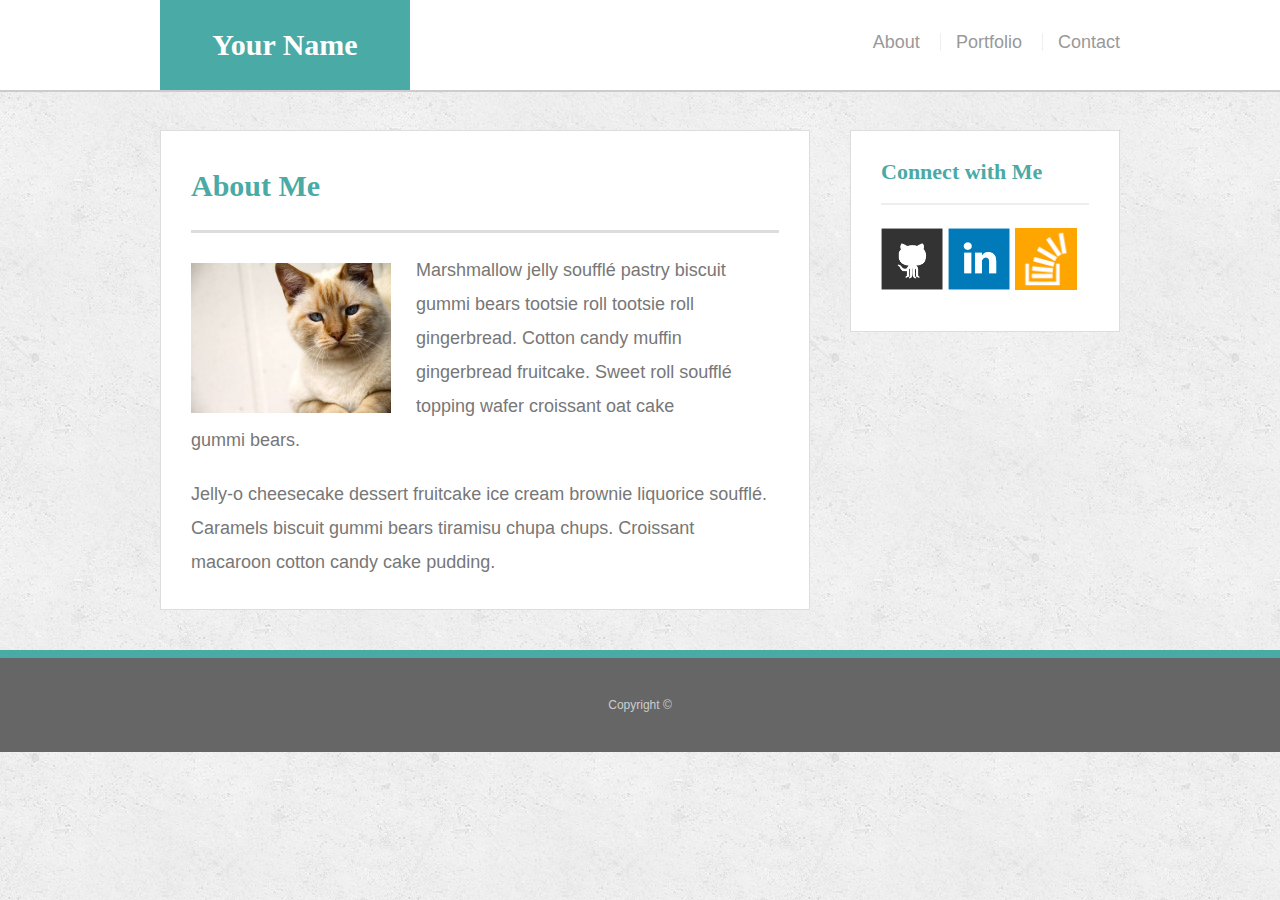
<file: index.html>
<!doctype html>
<html lang="en-us">

<head>
  <meta name="viewport" content="width=device-width, initial-scale=100%">
  <meta charset="UTF-8">
  <title>About | Your Name</title>
  <link rel="stylesheet" type="text/css" href="assets/css/reset.css">
  <link rel="stylesheet" type="text/css" href="assets/css/style.css">
</head>

<body>

  <header id="masthead">
    <div class="container">
      <a href="index.html" id="logo">Your Name</a>
      <nav>
        <a href="index.html">About</a>
        <a href="portfolio.html">Portfolio</a>
        <a href="contact.html">Contact</a>
      </nav>
    </div>
  </header>

  <div id="main-container" class="container">
    <section class="main-section">
      <h1>About Me</h1>

      <img src="assets/images/cat.jpg" class="auth-image" alt="Your Name">

      <p>Marshmallow jelly souffl&eacute; pastry biscuit gummi bears tootsie roll tootsie roll gingerbread. Cotton candy muffin gingerbread fruitcake. Sweet roll souffl&eacute; topping wafer croissant oat cake gummi&nbsp;bears.</p>

      <p>Jelly-o cheesecake dessert fruitcake ice cream brownie liquorice souffl&eacute;. Caramels biscuit gummi bears tiramisu chupa chups. Croissant macaroon cotton candy cake pudding.</p>

    </section>

    <section class="sidebar">
      <div id="connect">
        <h2>Connect with Me</h2>

        <a href="#"><img src="assets/images/github-128.png" class="social" alt="GitHub" /></a>
        <a href="#"><img src="assets/images/linkedin-128.png" class="social" alt="LinkedIn" /></a>
        <a href="#"><img src="assets/images/stackoverflow-128.png" class="social" alt="Stack Overflow" /></a>
      </div>
    </section>
  </div>

  <footer>
    <div class="container">
      Copyright &copy; 
    </div>
  </footer>
</body>

</html>
</file>
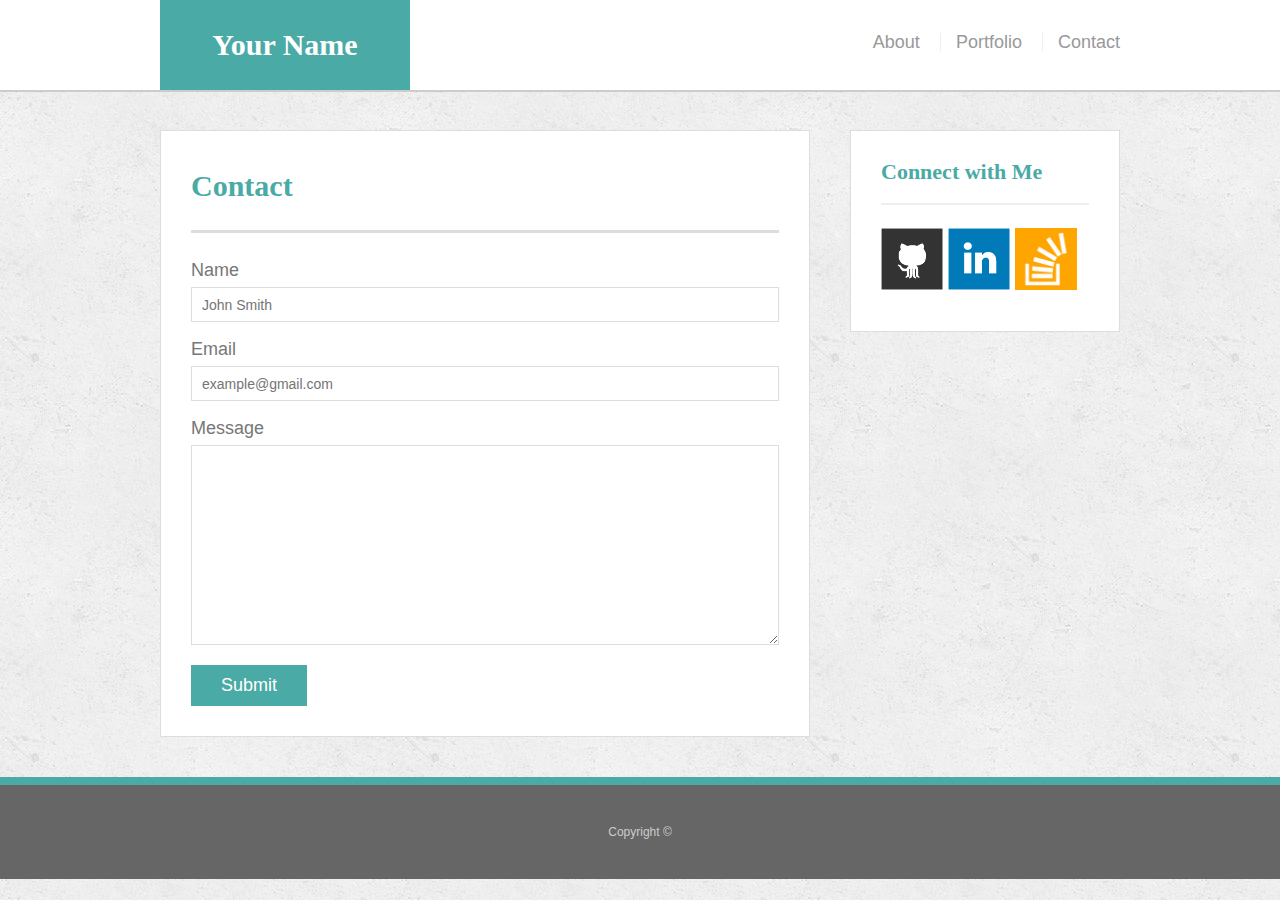
<file: contact.html>
<!doctype html>
<html lang="en-us">

<head>
  <meta name="viewport" content="width=device-width, initial-scale=1">
  <meta charset="UTF-8">
  <title>Contact | Your Name</title>
  <link rel="stylesheet" type="text/css" href="assets/css/reset.css">
  <link rel="stylesheet" type="text/css" href="assets/css/style.css">
</head>

<body>

  <header id="masthead">
    <div class="container">
      <a href="index.html" id="logo">Your Name</a>
      <nav>
        <a href="index.html">About</a>
        <a href="portfolio.html">Portfolio</a>
        <a href="contact.html">Contact</a>
      </nav>
    </div>
  </header>

  <div id="main-container" class="container">
    <section class="main-section">
      <h1>Contact</h1>

      <form id="contact-form">
        <ul>
          <li>
            <label for="name">Name</label>
            <input type="text" id="name" name="name" placeholder="John Smith" required="required">
          </li>
          <li>
            <label for="email">Email</label>
            <input type="email" id="email" name="email" placeholder="example@gmail.com" required="required">
          </li>
          <li>
            <label for="message">Message</label>
            <textarea id="message" name="message" required="required"></textarea>
          </li>
        </ul>
        <input type="submit">
      </form>

    </section>

    <section class="sidebar">
      <div id="connect">
        <h2>Connect with Me</h2>

        <a href="#"><img src="assets/images/github-128.png" class="social" alt="GitHub" /></a>
        <a href="#"><img src="assets/images/linkedin-128.png" class="social" alt="LinkedIn" /></a>
        <a href="#"><img src="assets/images/stackoverflow-128.png" class="social" alt="Stack Overflow" /></a>
      </div>
    </section>
  </div>

  <footer>
    <div class="container">
      Copyright &copy; 
    </div>
  </footer>
</body>

</html>
</file>
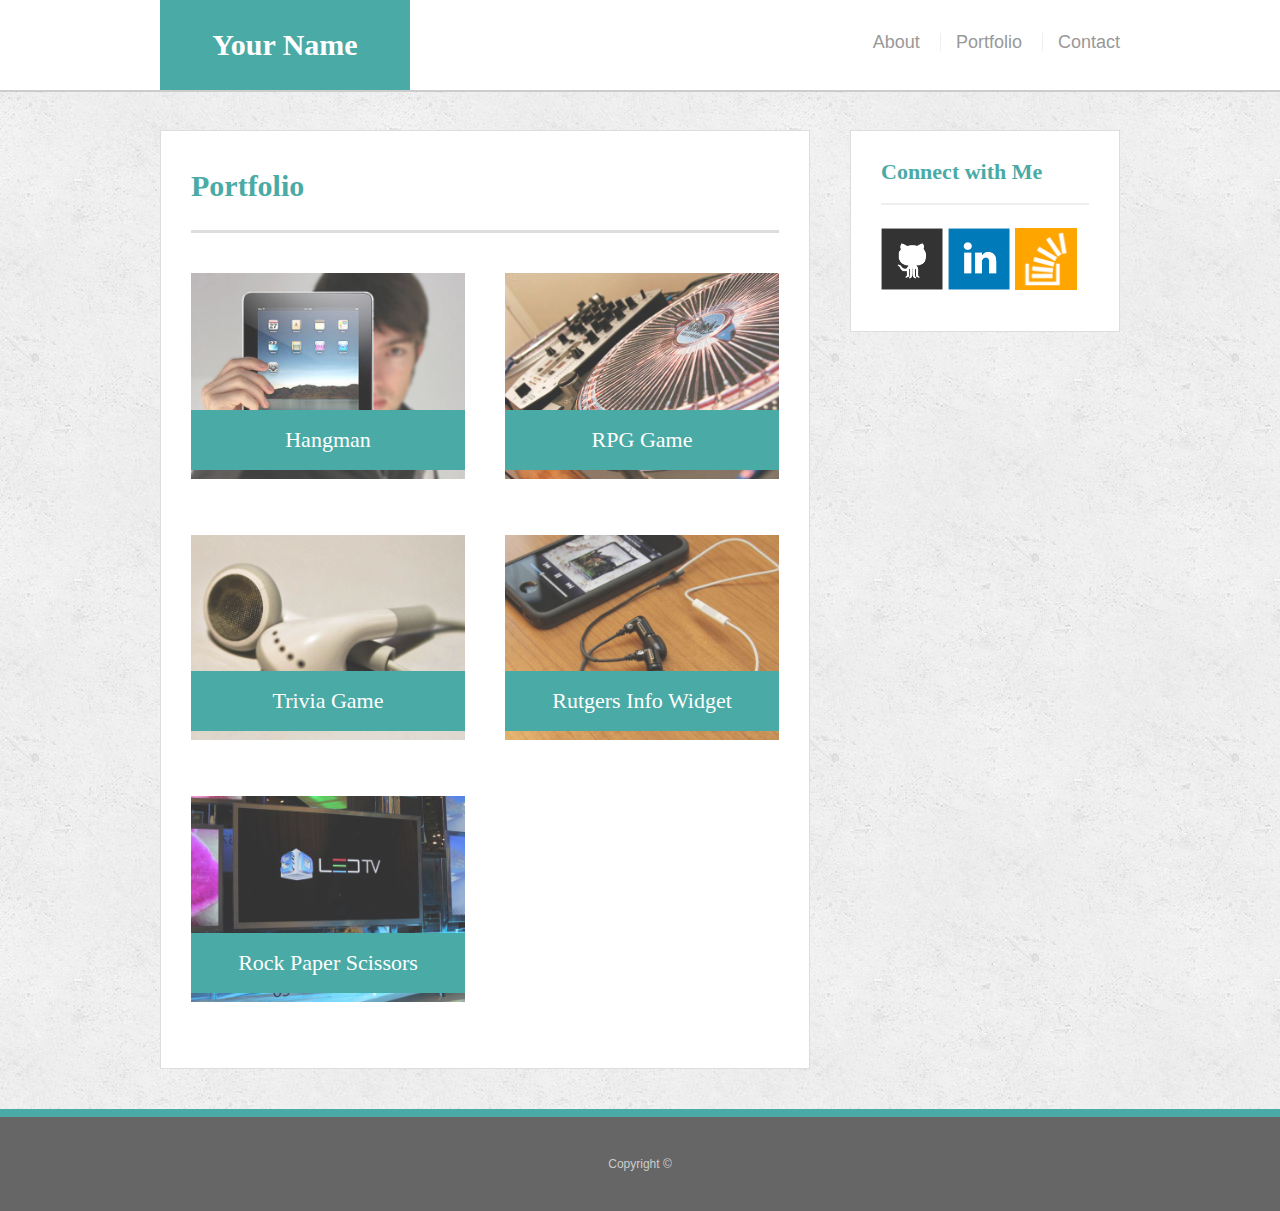
<file: portfolio.html>
<!doctype html>
<html lang="en-us">

<head>
  <meta name="viewport" content="width=device-width, initial-scale=1">
  <meta charset="UTF-8">
  <title>Portfolio | Your Name</title>
  <link rel="stylesheet" type="text/css" href="assets/css/reset.css">
  <link rel="stylesheet" type="text/css" href="assets/css/style.css">
</head>

<body>

  <header id="masthead">
    <div class="container">
      <a href="index.html" id="logo">Your Name</a>
      <nav>
        <a href="index.html">About</a>
        <a href="portfolio.html">Portfolio</a>
        <a href="contact.html">Contact</a>
      </nav>
    </div>
  </header>

  <div id="main-container" class="container">
    <section class="main-section">
      <h1>Portfolio</h1>

      <div class="work">
        <img src="assets/images/technics-q-c-640-480-1.jpg" alt="hangman">

        <h3>Hangman</h3>
      </div>
      <div class="work">
        <img src="assets/images/technics-q-c-640-480-2.jpg" alt="RPG Game">

        <h3>RPG Game</h3>
      </div>
      <div class="work">
        <img src="assets/images/technics-q-c-640-480-5.jpg" alt="Trivia Game">

        <h3>Trivia Game</h3>
      </div>
      <div class="work">
        <img src="assets/images/technics-q-c-640-480-7.jpg" alt="Rutgers Info Widget">

        <h3>Rutgers Info Widget</h3>
      </div>
      <div class="work">
        <img src="assets/images/technics-q-c-640-480-9.jpg" alt="Rock Paper Scissors">

        <h3>Rock Paper Scissors</h3>
      </div>

    </section>

    <section class="sidebar">
      <div id="connect">
        <h2>Connect with Me</h2>

        <a href="#"><img src="assets/images/github-128.png" class="social" alt="GitHub" /></a>
        <a href="#"><img src="assets/images/linkedin-128.png" class="social" alt="LinkedIn" /></a>
        <a href="#"><img src="assets/images/stackoverflow-128.png" class="social" alt="Stack Overflow" /></a>
      </div>
    </section>
  </div>

  <footer>
    <div class="container">
      Copyright &copy; 
    </div>
  </footer>
</body>

</html>
</file>
<file: assets/css/style.css>
body {
  font-family: Arial, "Helvetica Neue", Helvetica, sans-serif;
  font-size: 18px;
  line-height: 34px;
  color: #777;
  background: url("../images/concrete_seamless.png");
}

* {
  box-sizing: border-box;
}

/* general */

.container {
  width: 100%;
  max-width: 960px;
  margin: 0 auto;
  clear: both;
}

h1,
h2,
h3,
p {
  margin-bottom: 20px;
}

p:last-child {
  margin-bottom: 0;
}

h1,
h2,
h3 {
  font-family: Georgia, Times, "Times New Roman", serif;
  font-weight: 700;
  color: #4aaaa5;
}

h1 {
  padding-bottom: 20px;
  font-size: 30px;
  line-height: 49px;
  border-bottom: 3px solid #ddd;
}

h2,
h3 {
  font-size: 22px;
}

/* header */

#masthead {
  position: fixed;
  z-index: 99;
  width: 100%;
  margin: 0 0 30px;
  overflow: auto;
  color: #fff;
  background: #fff;
  border-bottom: 2px solid #ccc;
}

#logo {
  float: left;
  width: 250px;
  height: 90px;
  font-family: Georgia, Times, "Times New Roman", serif;
  font-size: 30px;
  font-weight: 700;
  line-height: 90px;
  color: #fff;
  text-align: center;
  text-decoration: none;
  background: #4aaaa5;
}

nav {
  float: right;
  margin-top: 25px;
}

nav a {
  display: inline-block;
  padding-left: 15px;
  margin-left: 15px;
  line-height: 18px;
  color: #999;
  text-decoration: none;
  border-left: 1px solid #efefef;
}

nav a:first-child {
  border-left: 0 none;
}

/* footer */

footer {
  padding: 30px 0;
  clear: both;
  font-size: 12px;
  color: #fff;
  color: #ccc;
  text-align: center;
  background: #666;
  border-top: 8px solid #4aaaa5;
}

/* sidebar */

.sidebar {
  float: right;
  width: 100%;
  max-width: 270px;
  padding: 30px;
  margin-bottom: 20px;
  background: #fff;
  border: 1px solid #ddd;
}

h3,
.sidebar h2 {
  padding-bottom: 20px;
  margin-bottom: 15px;
  line-height: 22px;
  border-bottom: 2px solid #eee;
}

.social {
  width: 62px;
  height: 62px;
  margin-top: 8px;
  margin-right: 5px;
}

.social:last-child {
  margin-right: 0;
}

/* main */

#main-container {
  padding-top: 130px;
}

.main-section {
  float: left;
  width: 100%;
  max-width: 650px;
  padding: 30px;
  margin: 0 0 40px;
  background: #fff;
  border: 1px solid #ddd;
}

/* portfolio page */

.work {
  position: relative;
  float: left;
  width: 274px;
  margin: 20px 0 25px;
  overflow: auto;
}

.work:nth-child(even) {
  margin-right: 40px;
}

.work img {
  width: 100%;
  border: 0 none;
  opacity: 0.8;
}

.work h3 {
  position: absolute;
  bottom: 20px;
  width: 100%;
  padding: 15px;
  margin-bottom: 0;
  font-weight: 300;
  line-height: 30px;
  color: #fff;
  text-align: center;
  background: #4aaaa5;
  border-bottom: 0;
}

.auth-image {
  float: left;
  width: 200px;
  height: auto;
  margin-top: 10px;
  margin-right: 25px;
}

/* contact page */

#contact-form ul {
  margin-bottom: 20px;
}

#contact-form li {
  margin-bottom: 10px;
}

label,
input[type=text],
input[type=email],
textarea {
  display: block;
  width: 100%;
}

input[type=text],
input[type=email],
textarea {
  height: 35px;
  padding: 0 10px;
  font-size: 14px;
  border: 1px solid #ddd;
}

textarea {
  height: 200px;
}

input[type=submit] {
  padding: 10px 30px;
  font-size: 18px;
  color: #fff;
  cursor: pointer;
  background: #4aaaa5;
  border: 0 none;
}

@media screen and (max-width: 980px) {
  .main-section{
    width: 460px;
    margin-left: 50px;
  }
  .auth-image {
   width: 100%;
  }
  .sidebar{
    margin-right: auto;
    float:right;
  }
  #logo{
   margin-left: 50px;
  }
  nav{
    margin-right: 50px;
  }
}

@media screen and (max-width: 768px) {
 .main-section{
  width: 100%;
}

  .sidebar{
  clear: both;
  float:left;
  margin-left: 50px;
  padding-right: 620px;
}

#connect{
  width:650px;
}

}

@media screen and (max-width: 640px) {
  .main-section{
    width: 85%;
    margin-right: 50px;
    margin-top: 50px; 
  }

    .sidebar{
      width: 350px;
      margin-right: 50px;
      margin-top: 50px; 
     padding-right: 300px;
  }

  #connect{
    width:300px;
  }

  #logo{
    width: 100%;
    margin:0;
   }

   nav{
    margin-right: 150px;
   }

  .auth-image{
    width: 75%;
    margin-left: 50px;
  }
}
</file>
